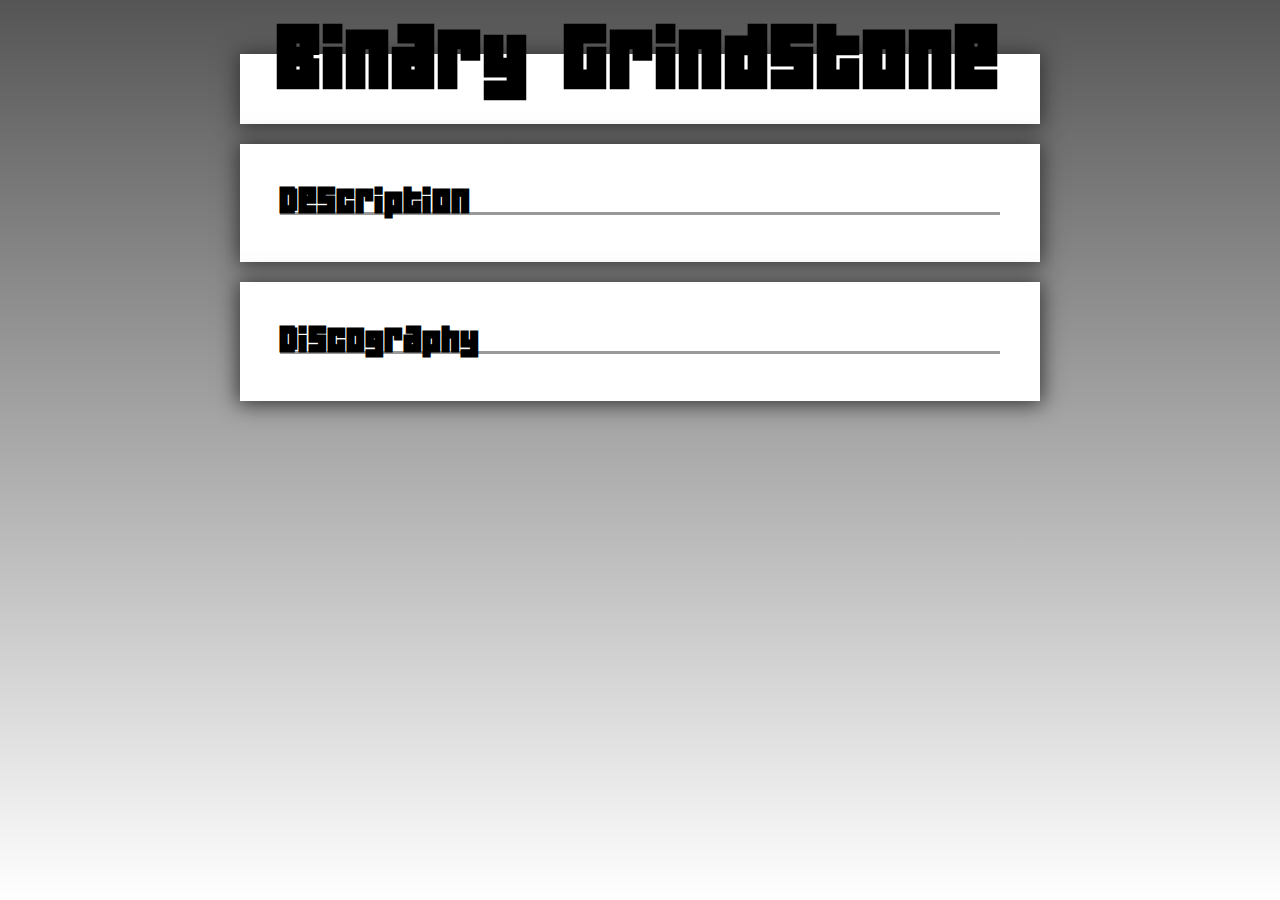
<file: web/index.html>
<!DOCTYPE html>
<html>
   <head>
      <link rel='stylesheet' href='src/style.css'>
      <script type='text/javascript' src='http://code.jquery.com/jquery-2.1.0.min.js'></script>
      <script type='text/javascript' src='src/main.js'></script>
      <title>
         Binary Grindstone
      </title>
   </head>
   <body>
      <header>
         <h1>Binary Grindstone</h1>
         <p id='tagline'>&nbsp;</p>   
      </header>
      <article id='description'>
         <h1>Description</h1>
         <p></p>
      </article>  
      <article id='discography'>
         <h1>Discography</h1>
      </article>      
   </body>
</html>
</file>
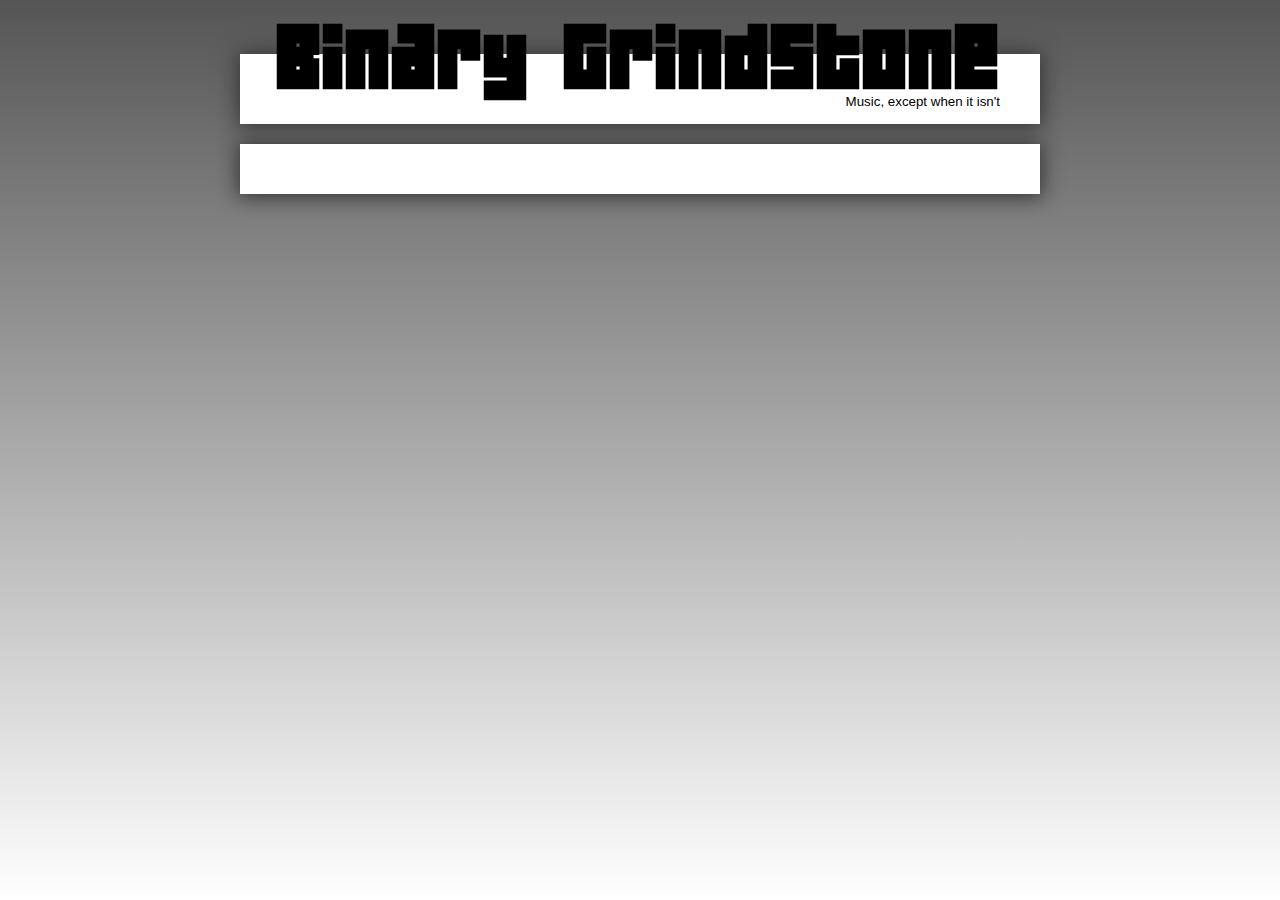
<file: web/music.html>
<!DOCTYPE html>
<html>
   <head>
      <link rel='stylesheet' href='src/style.css'>
      <script type='text/javascript' src='http://code.jquery.com/jquery-2.1.0.min.js'></script>
      <script type='text/javascript' src='src/main.js?music' id='page'></script>
      <title>
         Binary Grindstone
      </title>
   </head>
   <body>
      <header>
         <h1>Binary Grindstone</h1>
         <p id='tagline'>&nbsp;</p>   
      </header>
      <article>
         <script type='text/javascript' src='src/firststeps.js'></script>   
      </article>
   </body>
</html>
</file>
<file: web/src/style.css>
@font-face {
   font-family : '04b-19';
	src : url('04b-19.ttf');
}

html {
   height : 100%;	

   background : #cccccc;
   background: linear-gradient(
      to bottom, 
      #555555 0%, 
      #ffffff 100%); 
}

body{
   width : 800px;    
   margin : 0 auto;
   
   font-family : 'Helvetica'
}

header {
   background : #ffffff;
   box-shadow: 0 1px 20px 2px #333333;
}
header h1 {
   text-align : center;
   
   font-family : '04b-19';
   font-size : 80px;
   line-height : 10px;
   margin-bottom : 30px;
} 
header p#tagline {	
   margin : 0 40px auto;
   width : 720px;
   height : 30px;
   
   font-size : 10pt;
   text-align : right;
}


/* reoccuring */


article {
   margin-top : 20px;
   padding : 25px 40px 25px 40px;    
   
   background : #ffffff;
   box-shadow: 0 1px 20px 2px #333333;

}

article h1 {
   line-height : 21px;
   font-size : 25pt;
   font-family : '04b-19';
   border-bottom : 3px solid #999999;	
}


/* bespoke */


table {
   width : 100%;
   margin : 0 auto;
}

table th {
   border-bottom : 3px solid #999999;
}
table td {
	text-align : center;
}

table td, th {
	padding : 5px;
}
</file>
